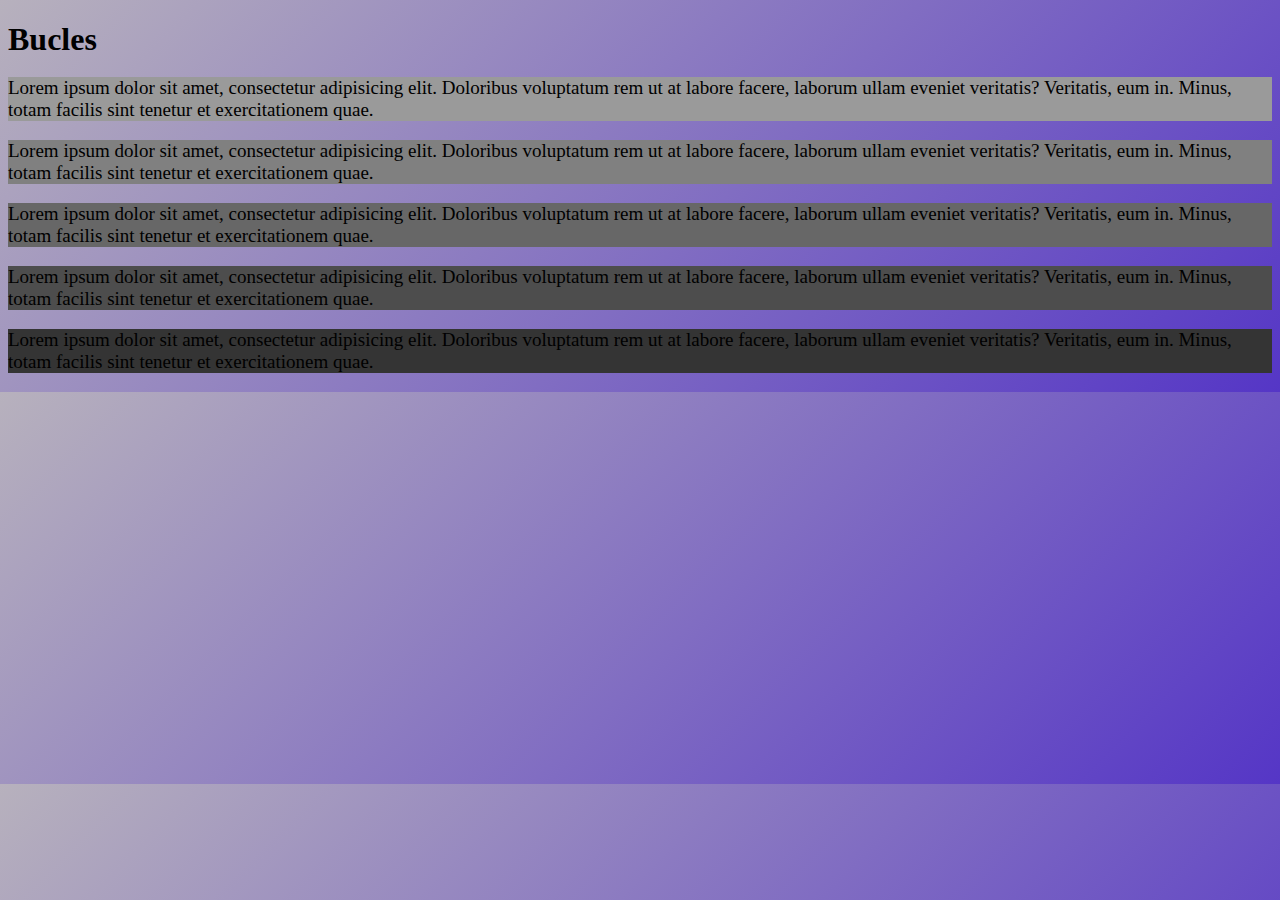
<file: pages/bucles.html>
<!DOCTYPE html>
<html lang="en">
<head>
    <meta charset="UTF-8">
    <meta http-equiv="X-UA-Compatible" content="IE=edge">
    <meta name="viewport" content="width=device-width, initial-scale=1.0">
    <link rel="stylesheet" href="../css/styles.css">

    <!-- ETIQUETAS SEO ON PAGE DEBERIAN SER 100% PERSONALIZADAS SEGUN EL CONTENIDO DEL HTML-->
    <!-- Description -->
    <meta name="description" content="En esta sección podrás ver las pruebas que hicimos con los bucles de SASS.">

    <!-- KEYWORDS -->
    <meta name="keywords" content="SASS, SASS II, html, css, bucles, mapas, extends, mixins, variables">
    <title>Clase Animaciones | Bucles</title>
</head>
<body>
    <section>
        <h1>Bucles</h1>

        <div class="col-1"></div>
        <div class="col-2"></div>
        <div class="col-3"></div>
        <div class="col-4"></div>
        <div class="col-5"></div>
        <div class="col-6"></div>
        <div class="col-7"></div>
        <div class="col-8"></div>
        <div class="col-9"></div>
        <div class="col-10"></div>

        <p class="bucles">Lorem ipsum dolor sit amet, consectetur adipisicing elit. Doloribus voluptatum rem ut at labore facere, laborum ullam eveniet veritatis? Veritatis, eum in. Minus, totam facilis sint tenetur et exercitationem quae.</p>

        <p class="bucles">Lorem ipsum dolor sit amet, consectetur adipisicing elit. Doloribus voluptatum rem ut at labore facere, laborum ullam eveniet veritatis? Veritatis, eum in. Minus, totam facilis sint tenetur et exercitationem quae.</p>

        <p class="bucles">Lorem ipsum dolor sit amet, consectetur adipisicing elit. Doloribus voluptatum rem ut at labore facere, laborum ullam eveniet veritatis? Veritatis, eum in. Minus, totam facilis sint tenetur et exercitationem quae.</p>

        <p class="bucles">Lorem ipsum dolor sit amet, consectetur adipisicing elit. Doloribus voluptatum rem ut at labore facere, laborum ullam eveniet veritatis? Veritatis, eum in. Minus, totam facilis sint tenetur et exercitationem quae.</p>

        <p class="bucles">Lorem ipsum dolor sit amet, consectetur adipisicing elit. Doloribus voluptatum rem ut at labore facere, laborum ullam eveniet veritatis? Veritatis, eum in. Minus, totam facilis sint tenetur et exercitationem quae.</p>
    </section>
</body>
</html>
</file>
<file: css/styles.css>
@charset "UTF-8";
/*PALETAS DE COLORES*/
/*VARIABLES PARA MEDIDAS*/
/*MIXINS: especie de bolsitas de codigo*/
/*MIXIN SIN PARAMETROS*/
/*MIXINS CON PARAMETROS*/
/*parametros*/
/*CONDICIONALES*/
/*OPERACIONES MATEMATICAS*/
/*SUMA = valor o una variable + numero*/
/*RESTA = valor o una variable - numero*/
/*MULTIPLICACION = valor o una variable * numero*/
/*DIVISION = calc(valor o variable / numero divisor) */
h1 {
  margin-bottom: 5px;
}

/*APLICANDO MIXIN*/
#principal {
  display: flex;
  flex-direction: column;
  justify-content: center;
  align-items: center;
}

.img1 {
  /*ancho, alto*/
  width: 50px;
  height: 100px;
}

.img2 {
  width: 200px;
  height: 300px;
}

/*EXTEND*/
/*EL EXTEND Y SASS EN GENERAL SON 100% SEMANTICOS Y CUIDADORES DE LAS BUENAS PRÁCTICAS*/
.botones, .boton--cancelar, .boton--aceptar {
  width: 150px;
  padding: 8px 10px;
  border-radius: 20px;
}

.boton--aceptar {
  background-color: green;
}

.boton--cancelar {
  background-color: red;
}

/*CONDICIONALES*/
body {
  /*hacia la izquierda*/
  /*
  * Created with https://www.css-gradient.com
  * Gradient link: https://www.css-gradient.com/?c1=5536c6&c2=b7b1bd&gt=l&gd=dbr
  */
  background: #5536C6;
  background: linear-gradient(315deg, #5536C6, #B7B1BD);
}

/*TRANSFORMACIONES*/
.cajita {
  width: 200px;
  height: 200px;
  background-color: red;
  /*TRANSLATE*/
  /*Atajo para mover en los ejes X y eje Y*/
  /*Para eje X (izquierda y derecha)*/
  /*Para eje Y (arriba y abajo)*/
  /*ROTATE: tiene opciones para los ejes con rotateX, rotateY, rotateZ*/
  /*SCALE: Los valores no necesitan unidades de medida*/
  /*SKEW (SESGAR, DEFORMAR O TORCER)*/
  /*TRANSICIONES*/
  transition: width 2s;
  /* propiedad duración */
}

/*EJEMPLO PARA ESCALAR UN ELEMENTO*/
.cajita:hover {
  /*escalarlo en los dos ejes, o en uno solo usando scaleX o scaleY*/
  /*la transicion funciona en 2 partes. La primera, escribir la transition en el elemento, y la 2da, escribir lo que va a cambiar en el hover*/
  width: 400px;
}

.menu-ejemplo {
  list-style: none;
  display: flex;
  gap: 20px;
}

.menu-ejemplo li a {
  text-decoration: none;
  color: green;
  background-color: black;
  padding: 5px 10px;
  transition: all 0.5s;
}

.menu-ejemplo li a:hover {
  background-color: green;
  color: black;
}

.foco {
  width: 150px;
  transition: width 3s;
}

.foco:focus {
  width: 300px;
}

/*keyframes*/
#animacion {
  margin-top: 30px;
  width: 100px;
  height: 100px;
  background-color: green;
  /*Nombre*/
  animation-name: un_efecto;
  /*Cuanto va a durar el bucle*/
  animation-iteration-count: infinite;
  /*Propiedad de visualizacion del efecto*/
  animation-timing-function: ease-in;
  /*duracion de la animacion*/
  animation-duration: 2s;
  /*Cuando empieza*/
  animation-delay: 10s;
}

/*decido qué va a pasar en esta animacion*/
@keyframes un_efecto {
  0% {
    width: 100px;
  }
  10% {
    width: 50px;
  }
  25% {
    width: 300px;
  }
  50% {
    width: 200px;
    background-color: red;
  }
  75% {
    width: 300px;
  }
  100% {
    width: 100px;
    background-color: green;
  }
}
/*BARRA PROGRESO*/
.section-barra {
  display: flex;
  justify-content: center;
}

.barra-progreso {
  margin-top: 30px;
  width: 60%;
  border: solid 1px;
  height: 15px;
}

.barra-rellena {
  border: solid 1px;
  height: 13px;
  width: 40%;
  background-color: green;
  animation: rellenando 3s;
}

@keyframes rellenando {
  0% {
    width: 0;
  }
  100% {
    width: 40%;
  }
}
h1 {
  animation-duration: 2s;
  animation-name: aparecer;
  animation-iteration-count: infinite;
}

@keyframes aparecer {
  0% {
    opacity: 0;
  }
  100% {
    opacity: 1;
  }
}
.icono-insta {
  font-size: 60px;
}

/*BUCLES*/
/*Bucle for*/
/*$i quiere decir iteracion, en programacion es buena practica para los bucles que las variables de las vueltas se llamen i*/
.col-1 {
  width: 10%;
}

.col-2 {
  width: 20%;
}

.col-3 {
  width: 30%;
}

.col-4 {
  width: 40%;
}

.col-5 {
  width: 50%;
}

.col-6 {
  width: 60%;
}

.col-7 {
  width: 70%;
}

.col-8 {
  width: 80%;
}

.col-9 {
  width: 90%;
}

.col-10 {
  width: 100%;
}

.bucles:nth-of-type(1) {
  font-size: 19px;
  background-color: #9a9a9a;
}

.bucles:nth-of-type(2) {
  font-size: 19px;
  background-color: gray;
}

.bucles:nth-of-type(3) {
  font-size: 19px;
  background-color: #676767;
}

.bucles:nth-of-type(4) {
  font-size: 19px;
  background-color: #4d4d4d;
}

.bucles:nth-of-type(5) {
  font-size: 19px;
  background-color: #343434;
}

/*each = cada */
/*EJEMPLO DIAPO*/
.blue {
  background-color: blue;
}

.yellow {
  background-color: yellow;
}

.black {
  background-color: black;
}

/*EJEMPLO PROFE*/
/*una*/ /*dos*/ /*tres*/
.texto-grande {
  font-size: 32px;
}

.texto-mediano {
  font-size: 24px;
}

.texto-chico {
  font-size: 18px;
}

/*Maps*/
/*Creamos el bucle para usar los valores del mapa*/
.btn--twitter {
  background-color: #55acee;
}

.btn--facebook {
  background-color: #3a5795;
}

.btn--send-mail {
  background-color: #C25E30;
}

/*map get*/
div {
  background-color: #3673D9;
  text-align: center;
}

/*PARA SUS PROYECTOS FINALES USAR OBLIGATORIAMENTE: VARIABLES, ANIDACION, ARCHIVOS PARTIALS, MIXINS Y EXTENDS*/

/*# sourceMappingURL=styles.css.map */
</file>
